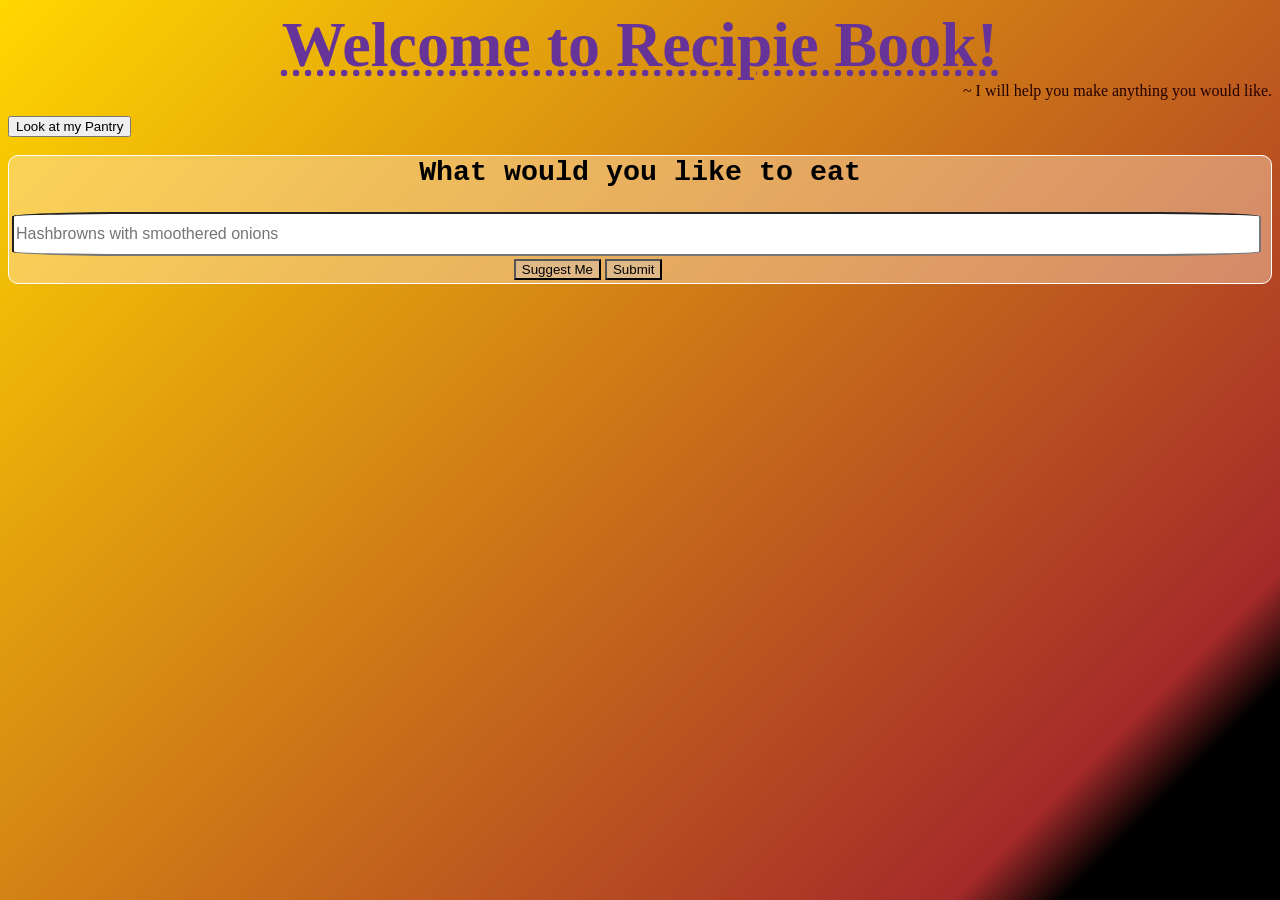
<file: index.html>
<html>
    <head>
        <title>Recipie Book</title>
        <link rel="stylesheet" href="app.css">
    </head>
    <body>
        <div class="title1">
        <h1>Welcome to Recipie Book!</h1>
        <p>~ I will help you make anything you would like.</p>
        </div>
        <div class="smart-pantry">
            <button onclick="window.location.href='pantry.html'">Look at my Pantry</button>
        </div>
        <br/>
        <div class="ask-user">
            <h2>What would you like to eat</h2>
            <input  id="box" type="text" placeholder="Hashbrowns with smoothered onions"/>
            <button onclick="suggestMe()">Suggest Me</button>
            <button onclick="createRecipie()">Submit</button>
            <div id="rec"></div>
        </div>
        <script src="script.js"></script>
    </body>

</html>
</file>
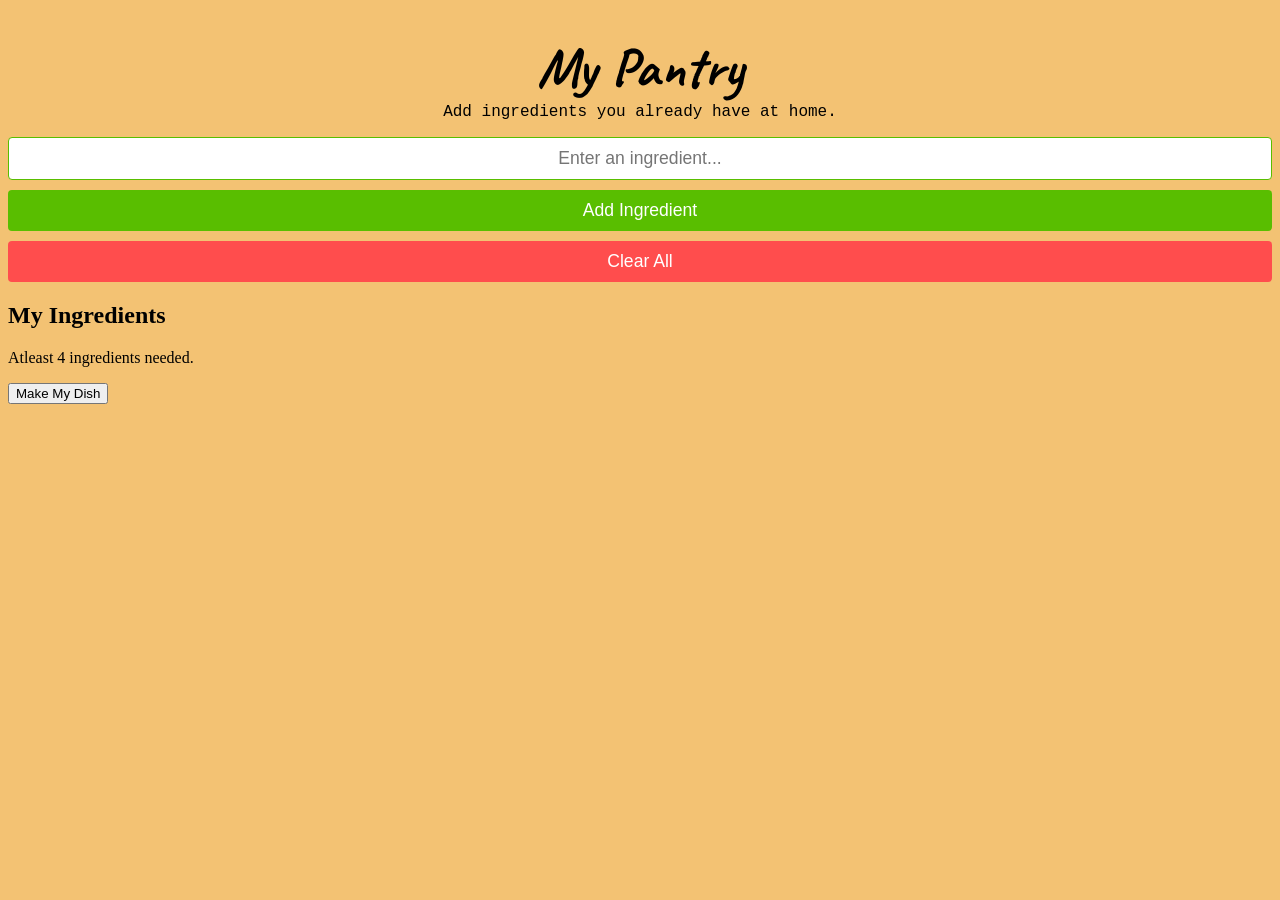
<file: pantry.html>
<html>
    <head>
        <title>Pantry</title>
        <link rel="stylesheet" href="pantry.css">
        <link href="https://fonts.googleapis.com/css2?family=Caveat:wght@400;500;600;700&display=swap" rel="stylesheet">
    </head>
    <body>
        <main>
            <h1 class="title">My Pantry</h1>
            <p class="caption">Add ingredients you already have at home.</p>

            <input id="ingredient-input" type="text"
                placeholder="Enter an ingredient...">
            <button id="add-btn">Add Ingredient</button>
            <button id="clear-btn">Clear All</button>

            <h2>My Ingredients</h2>
            <p id="warn-ing-no">Atleast 4 ingredients needed.</p>
            <ul id="ingredient-list">
            </ul>
            <button id="make-btn">Make My Dish</button>
            <div id="suggestions"></div>
        </main>
        <script src="pantry.js"></script>
    </body>
    
</html>
</file>
<file: app.css>
body {
    background: linear-gradient(135deg, gold, brown 85%, black 90%);
}

button {
    cursor: pointer;
}

.title1 h1 {
    color:rebeccapurple;
    font-size: 4rem;
    text-align: center;
    text-decoration: underline;
    text-decoration-style: dotted;
    margin: 0;
}

.title1 p {
    color: rgb(35, 1, 1);
    text-align: right;
    margin-top: 0;
}

.ask-user {
    background-color: rgba(255, 228, 196, 0.427);
    border: 1px solid white;
    border-radius: 10px;
}

.ask-user h2 {
    text-align: center;
    margin: 0;
    margin-bottom: 20px;
    font-family: 'Courier New', Courier, monospace;
    font-size: 1.77rem;
}

.ask-user input {
    width: 99%;
    height: 5%;
    font-size: 1rem;
    margin: 3px;
    border-radius: 10%;
}

.ask-user button {
    margin-bottom: 3px;
    position: relative;
    left:40%;
    background-color: burlywood;
    transition: 0.3s ease-in-out;
}

.ask-user button:hover {
    transform: translateY(-10px);
    font-size: 1.2rem;
    background-color: greenyellow;
}

.recipie-title {
    text-align: center;
    color: rgb(255, 0, 0);
    font-size: 3rem;
    margin: 0;
}

.stats {
    text-align: right;
    color: white;
    font-size: 14px;
    background-image:
        linear-gradient(
            rgba(0, 0, 0, 0.3),
            rgba(0, 0, 0, 0.3)
        ),
        url("https://static.vecteezy.com/system/resources/thumbnails/046/629/239/small/baking-ingredients-on-blue-color-background-top-view-photo.jpg");
    background-size: cover;
    background-position: center;
    background-repeat: no-repeat;
    padding: 25px;
    border-radius: 12px;
    margin: 20px 0;
}
</file>
<file: pantry.css>
body {
    background-color: #f3c273;
}

.title {
    text-align: center;
    font-size: 3.5rem;
    color: #000000;
    margin-top: 2rem;
    font-family: Caveat, cursive;
    margin-bottom:0px;
}

.caption {
    text-align: center;
    margin-top: 0px;
    font-family:'Courier New', Courier, monospace;
}

#ingredient-input {
    width: 100%;
    padding: 10px;
    font-size: 1.1rem;
    border: 1px solid #59be00;
    border-radius: 4px;
    box-sizing: border-box;
    margin-bottom: 10px;
    text-align: center;
}

#add-btn {
    width: 100%;
    padding: 10px;
    font-size: 1.1rem;
    background-color: #59be00;
    color: white;
    border: none;
    border-radius: 4px;
    cursor: pointer;
    margin-bottom: 10px;
}

#add-btn:hover {
    background-color: #4a9c00;
}

#clear-btn {
    width: 100%;
    padding: 10px;
    font-size: 1.1rem;
    background-color: #ff4d4d;
    color: white;
    border: none;
    border-radius: 4px;
    cursor: pointer;
}

#clear-btn:hover {
    background-color: #ff1a1a;
}
#ingredient-list li {
    list-style-type:circle;
    gap: 20px;
    font-size:1rem;
    margin-bottom: 10px;
}

#ingredient-list button {
    background-color: #ff4d4d;
    color: white;
    border: none;
    border-radius: 4px;
    cursor: pointer;
    padding: 5px 10px;
    margin-left: 10px;
}
</file>
